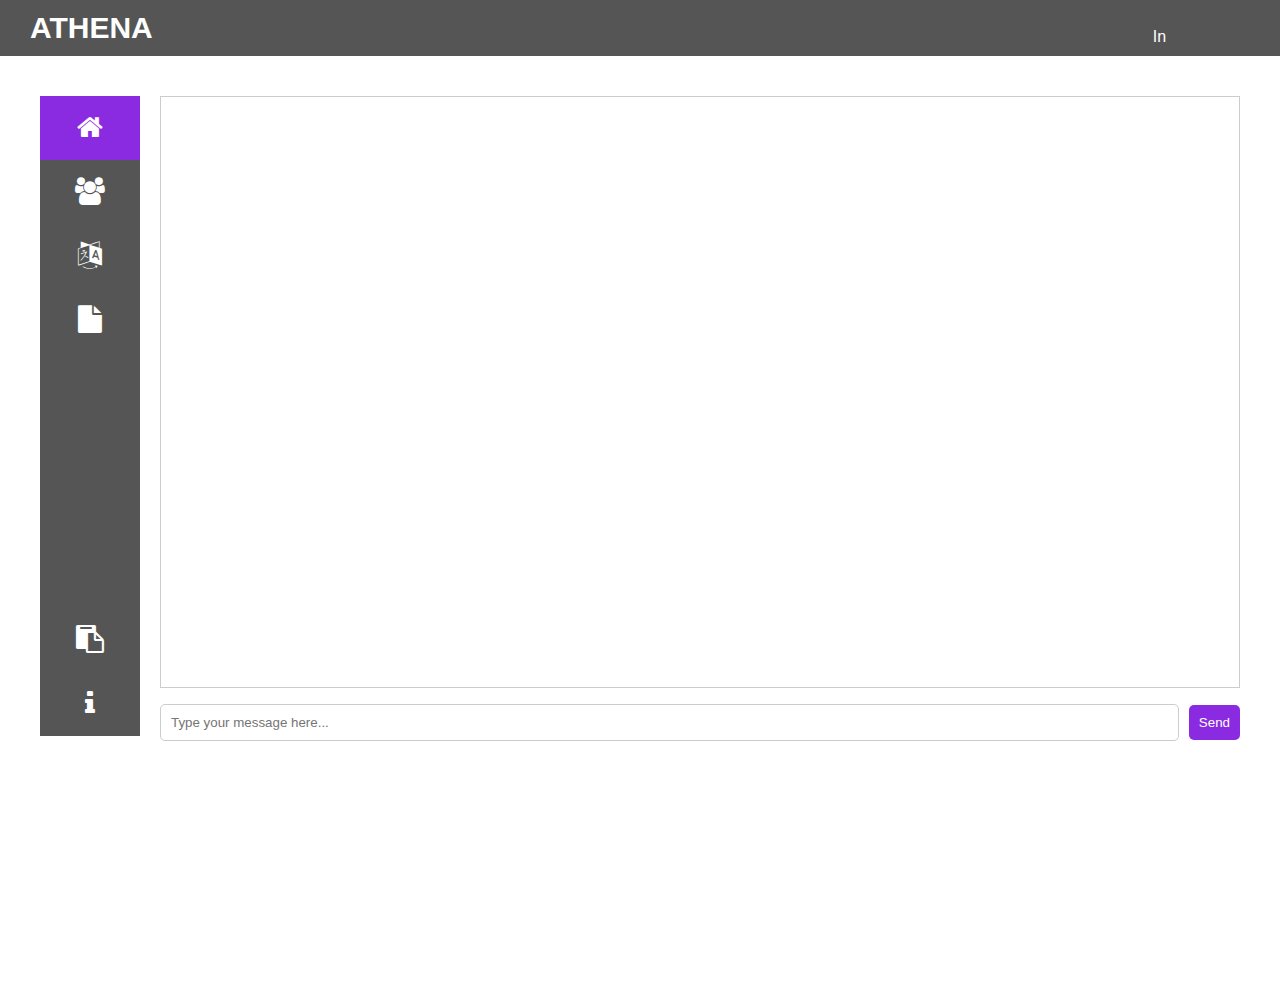
<file: index.html>
<!DOCTYPE html>
<html lang="en">
<head>
    <meta charset="UTF-8">
    <meta name="viewport" content="width=device-width, initial-scale=1.0">
    <title>Chatbot</title>
    <link rel="stylesheet" href="styles.css"> 
     
    <style>
        .header {
            display: flex;
            justify-content: left;
            align-items: center;
        }
        .user-mode {
            margin-right: 10px;
        }
        .language-mode {
            margin-right: 90px;
        }
        .title {
            font-size: 30px;
            font-weight: bold;
            margin-left: 10px;
        }
        .signin {
            margin-left: 1000px;
        }
        
    </style>
</head>
<body>
    <div class="header">
        <div class="title">ATHENA</div>
        <div class="signin"><a href="signin.html" id="signin">Sign In</a></div>
    </div>
    
    <div class="container">
        <div class="sidebar">
            <link rel="stylesheet" href="https://cdnjs.cloudflare.com/ajax/libs/font-awesome/4.7.0/css/font-awesome.min.css">

            <div class="icon-bar">
              <a class="active" href="#"><i class="fa fa-home"></i></a>
              <div id="language-icon">
              <a href="#"><i class="fa fa-users"></i></a>
              <div class="dropdown-content" id="language-dropdown">
                <a href="#">Single</a>
                <a href="#">Multi</a>
              </div></div>
              <div id="users-icon">
              <a href="#"><i class="fa fa-language"></i></a>
              <div class="dropdown-content" id="users-dropdown">
                <a href="#">Hindi</a>
                <a href="#">English</a>
              </div></div>
              <div id="file-icon">
              <a href="#"><i class="fa fa-file"></i></a>
              <div class="dropdown-content" id="file-dropdown">
                <a href="https://developer.mozilla.org/en-US/docs/Web/JavaScript">JavaScript</a>
                <a href="https://react.dev/reference/react">React</a>
                <a href="https://nodejs.org/docs/latest/api/">Node</a>
                <a href="https://docs.npmjs.com/">NPM</a>
                <a href="https://mongoosejs.com/docs/guide.html">Mongoose</a>
                <a href="https://expressjs.com/">Express</a>
                <a href="https://nextjs.org/docs">Next</a>
                <a href="https://axios-http.com/docs/intro">Axios</a>
                <a href="https://tailwindcss.com/docs">Tailwind CSS</a>
                <a href="https://vitejs.dev/guide/">Vite</a>
            </div>
              <a href="#"><i class="fa fa-doc"></i></a>
              <a href="#"><i class="fa fa-doc"></i></a>
              <a href="#"><i class="fa fa-doc"></i></a>
              <a href="#"><i class="fa fa-doc"></i></a>
              <a href="./notes.html"><i class="fa fa-clipboard"></i></a>
              <a href="./info.html"><i class="fa fa-info"></i></a>
              </div></div></div>
        
              <div class="content-container">
                <div class="right-container">
                    <div class="chatbot-container" id="chatbot-container">
                        <!-- Chatbot messages will be displayed here -->
                    </div>
                    <script>
                        // Make a GET request to the API endpoint
                        fetch('http://127.0.0.1:5000')
                            .then(response => {
                                // Check if the response is successful
                                if (!response.ok) {
                                    throw new Error('Network response was not ok');
                                }
                                // Parse the JSON response
                                return response.json();
                            })
                            .then(data => {
                                // Update the webpage content with the API response
                                document.getElementById('apiData').textContent = JSON.stringify(data);
                            })
                            .catch(error => {
                                // Handle any errors
                                console.error('There was a problem with the fetch operation:', error);
                            });
                    </script>
                    <div class="input-container">
                        <input type="text" id="user-input" placeholder="Type your message here...">
                        <button id="send-btn">Send</button>
                    </div>
                </div>
            </div>
        </div>
    </div>
    <!-- Your JavaScript code goes here -->
    <script src="js.js"></script> 
    <script src="http://translate.google.com/translate_a/element.js?cb=loadGoogleTranslate"></script>
    
</body>
</html>
</file>
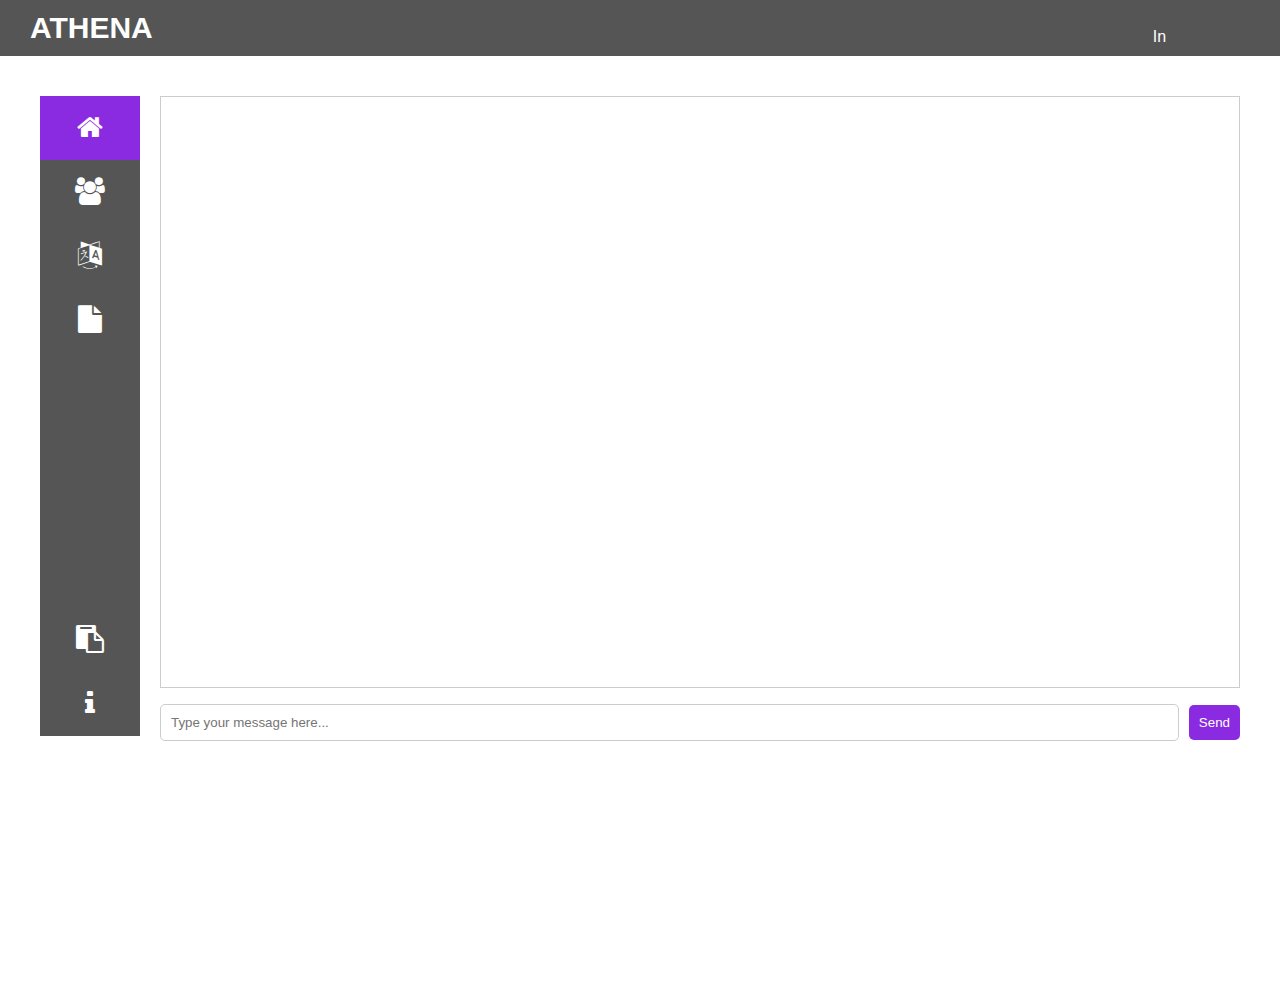
<file: Full Stack/index.html>
<!DOCTYPE html>
<html lang="en">
<head>
    <meta charset="UTF-8">
    <meta name="viewport" content="width=device-width, initial-scale=1.0">
    <title>Chatbot</title>
    <link rel="stylesheet" href="styles.css"> 
     
    <style>
        .header {
            display: flex;
            justify-content: left;
            align-items: center;
        }
        .user-mode {
            margin-right: 10px;
        }
        .language-mode {
            margin-right: 90px;
        }
        .title {
            font-size: 30px;
            font-weight: bold;
            margin-left: 10px;
        }
        .signin {
            margin-left: 1000px;
        }
        
    </style>
</head>
<body>
    <div class="header">
        <div class="title">ATHENA</div>
        <div class="signin"><a href="signin.html" id="signin"> Sign In</a></div>
    </div>
    
    <div class="container">
        <div class="sidebar">
            <link rel="stylesheet" href="https://cdnjs.cloudflare.com/ajax/libs/font-awesome/4.7.0/css/font-awesome.min.css">

            <div class="icon-bar">
              <a class="active" href="#"><i class="fa fa-home"></i></a>
              <div id="language-icon">
              <a href="#"><i class="fa fa-users"></i></a>
              <div class="dropdown-content" id="language-dropdown">
                <a href="#">Single</a>
                <a href="#">Multi</a>
              </div></div>
              <div id="users-icon">
              <a href="#"><i class="fa fa-language"></i></a>
              <div class="dropdown-content" id="users-dropdown">
                <a href="#">Hindi</a>
                <a href="#">English</a>
              </div></div>
              <div id="file-icon">
              <a href="#"><i class="fa fa-file"></i></a>
              <div class="dropdown-content" id="file-dropdown">
                <a href="https://developer.mozilla.org/en-US/docs/Web/JavaScript">JavaScript</a>
                <a href="https://react.dev/reference/react">React</a>
                <a href="https://nodejs.org/docs/latest/api/">Node</a>
                <a href="https://docs.npmjs.com/">NPM</a>
                <a href="https://mongoosejs.com/docs/guide.html">Mongoose</a>
                <a href="https://expressjs.com/">Express</a>
                <a href="https://nextjs.org/docs">Next</a>
                <a href="https://axios-http.com/docs/intro">Axios</a>
                <a href="https://tailwindcss.com/docs">Tailwind CSS</a>
                <a href="https://vitejs.dev/guide/">Vite</a>
            </div>
              <a href="#"><i class="fa fa-doc"></i></a>
              <a href="#"><i class="fa fa-doc"></i></a>
              <a href="#"><i class="fa fa-doc"></i></a>
              <a href="#"><i class="fa fa-doc"></i></a>
              <a href="./notes.html"><i class="fa fa-clipboard"></i></a>
              <a href="./info.html"><i class="fa fa-info"></i></a>
              </div></div></div>
        
              <div class="content-container">
                <div class="right-container">
                    <div class="chatbot-container" id="chatbot-container">
                        <!-- Chatbot messages will be displayed here -->
                    </div>
                    
                    <div class="input-container">
                        <input type="text" id="user-input" placeholder="Type your message here...">
                        <button id="send-btn">Send</button>
                    </div>

                    <script>
                        // Make a GET request to the API endpoint
                        fetch('http://127.0.0.1:8000')
                            .then(response => {
                                // Check if the response is successful
                                if (!response.ok) {
                                    throw new Error('Network response was not ok');
                                }
                                // Parse the JSON response
                                return response.json();
                            })
                            .then(data => {
                                // Update the webpage content with the API response
                                document.getElementById('apiData').textContent = JSON.stringify(data);
                            })
                            .catch(error => {
                                // Handle any errors
                                console.error('There was a problem with the fetch operation:', error);
                            });
                    </script>
                </div>
            </div>
        </div>
    </div>
    <!-- Your JavaScript code goes here -->
    <script src="js.js"></script> 
    <script src="http://translate.google.com/translate_a/element.js?cb=loadGoogleTranslate"></script>
    
</body>
</html>
</file>
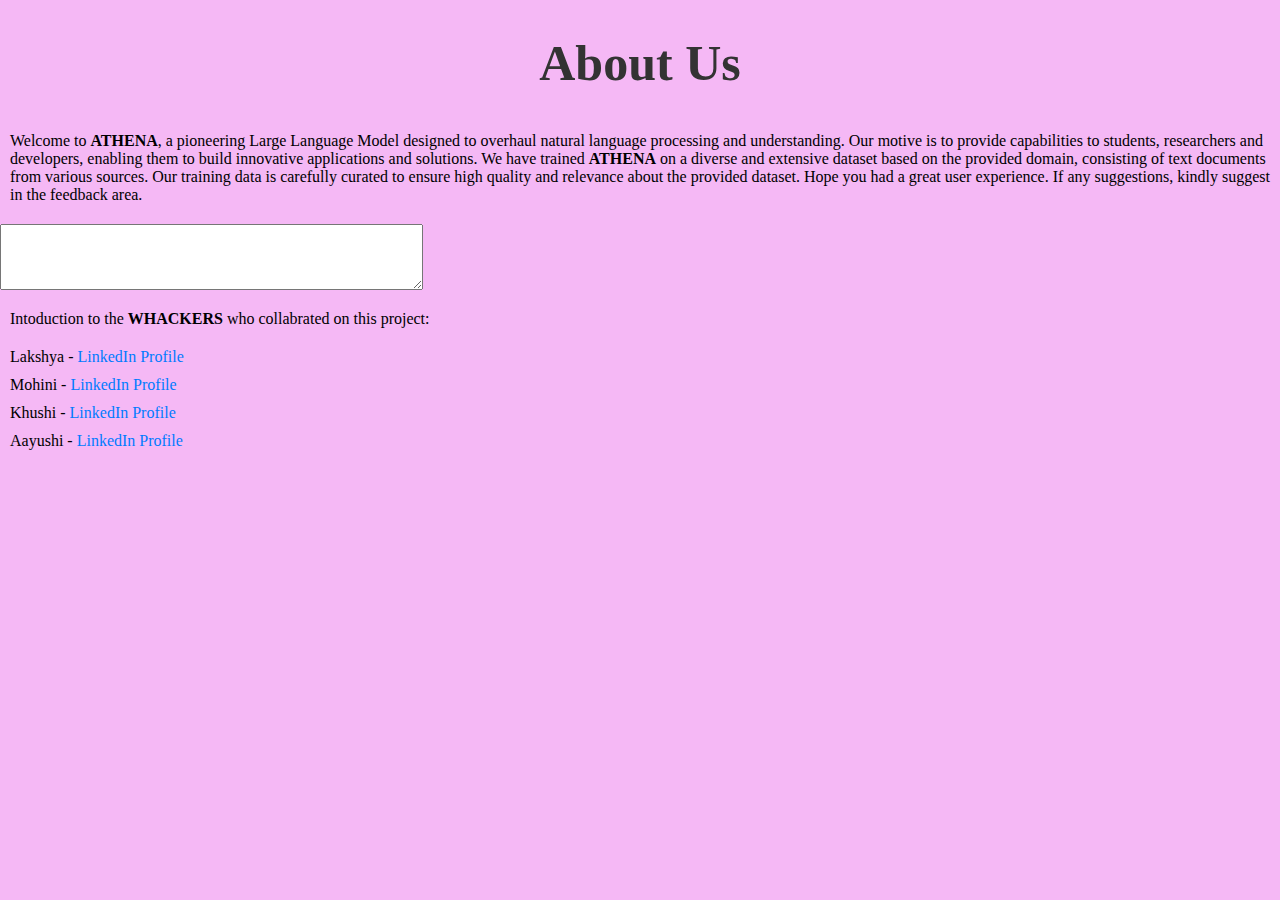
<file: info.html>
<!DOCTYPE html>
<html lang="en">
<head>
    <meta charset="UTF-8">
    <meta name="viewport" content="width=device-width, initial-scale=1.0">
    <title>About Us</title>
    <style>
        body {
    font-family: serif;
    margin: 0;
    padding: 0;
    background-color: #f5b8f5;
}

h1 {
    text-align: center;
    margin-bottom: 40px;
    color: #333;
    font-size: 50px;
}

p {
    text-align: start;
    margin-left: 10px;
    margin-bottom: 20px;
}

ul {
    list-style-type: none;
    padding: 0;
    margin: 10px ;
    width: 60%;
    text-align: start;
}

li {
    margin-bottom: 10px;
    text-align: start;
}

a {
    text-decoration: none;
    color: #007bff;
}

a:hover {
    text-decoration: underline;
}


    </style>
</head>
<body>
    <h1>About Us</h1>
    <p>Welcome to <B>ATHENA</B>, a pioneering Large Language Model designed to overhaul natural language processing and understanding. Our motive is to provide capabilities to students, researchers and developers, enabling them to build innovative applications and solutions.
        We have trained <B>ATHENA</B> on a diverse and extensive dataset based on the provided domain, consisting of text documents from various sources. Our training data is carefully curated to ensure high quality and relevance about the provided dataset. Hope you had a great user experience.
        If any suggestions, kindly suggest in the feedback area.</p>
        <textarea rows = "4" cols = "50"></textarea>
    <br>
    <p>Intoduction to the <b>WHACKERS</b> who collabrated on this project:</p>
    
    <ul>
        <li>Lakshya - <a href="https://www.linkedin.com/in/lakshya-mehta-9163a824b/">LinkedIn Profile</a></li>
        <li>Mohini - <a href="https://www.linkedin.com/in/mohini-vashisth-538a05259/">LinkedIn Profile</a></li>
        <li>Khushi - <a href="https://www.linkedin.com/in/khushi--bansal/">LinkedIn Profile</a></li>
        <li>Aayushi - <a href="https://www.linkedin.com/in/aayushi-gupta-3b987a268/">LinkedIn Profile</a></li>
    </ul>
</body>
</html>
</file>
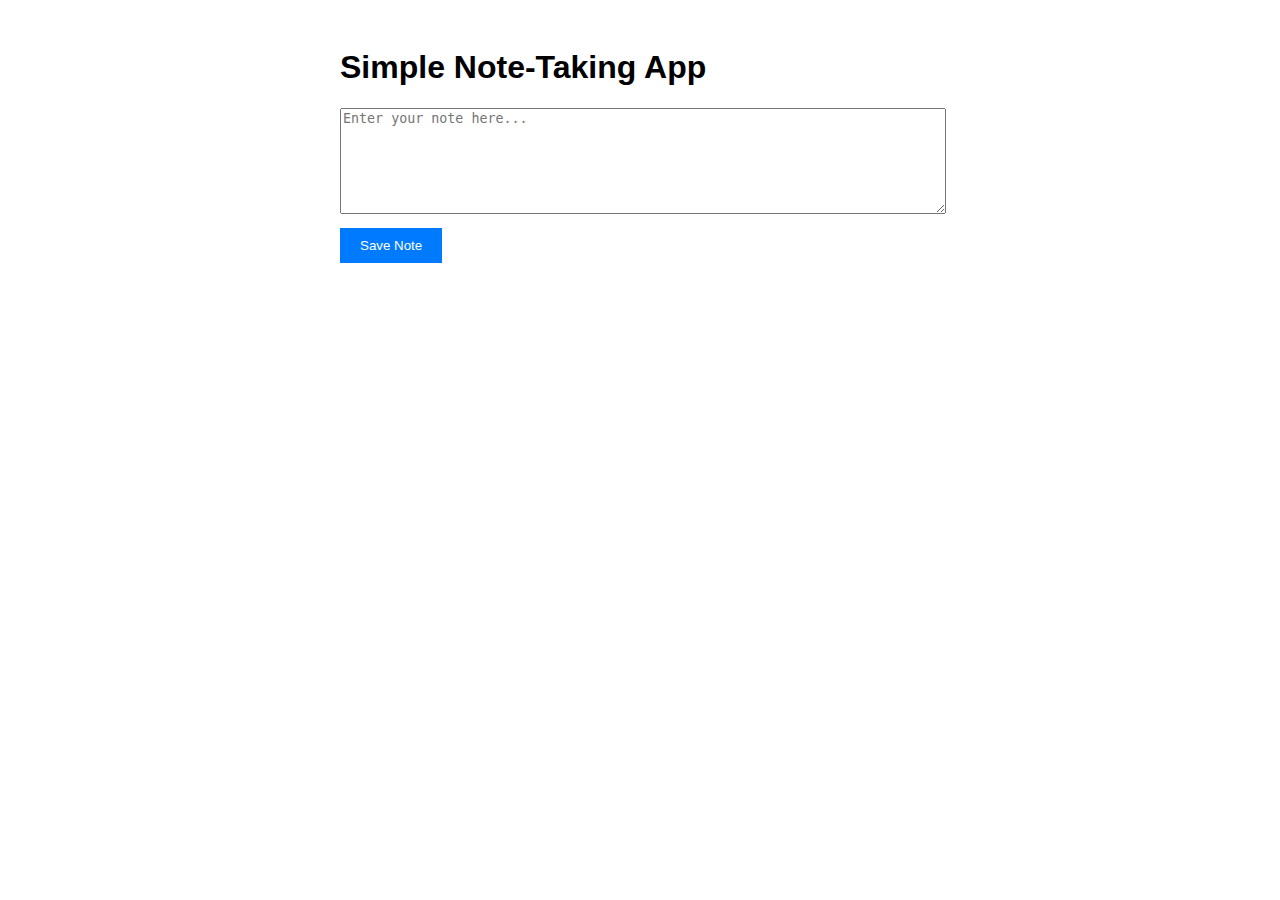
<file: notes.html>
<!DOCTYPE html>
<html lang="en">
<head>
    <meta charset="UTF-8">
    <meta name="viewport" content="width=device-width, initial-scale=1.0">
    <title>Simple Note-Taking App</title>
    <link rel="stylesheet" href="nstyles.css">
</head>
<body>
    <div class="container">
        <h1>Simple Note-Taking App</h1>
        <textarea id="noteInput" placeholder="Enter your note here..."></textarea>
        <button onclick="saveNote()">Save Note</button>
        <div id="notesContainer"></div>
    </div>
    <script src="script.js"></script>
</body>
</html>
</file>
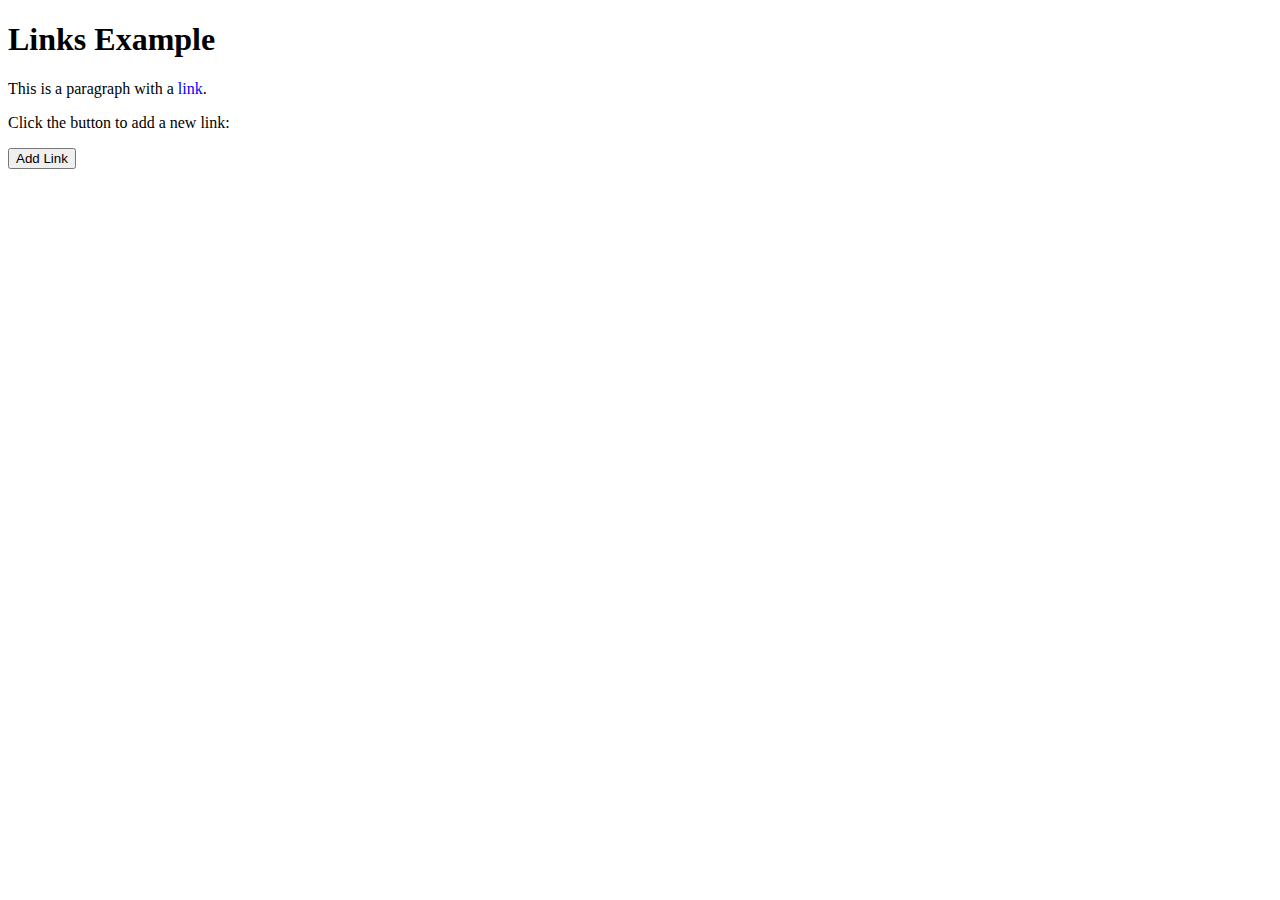
<file: test.html>
<!DOCTYPE html>
<html>
<head>
    <title>Link Example</title>
    <link rel="stylesheet" type="text/css" href="teststyles.css">
</head>
<body>
    <h1>Links Example</h1>
    <p>This is a paragraph with a <a href="https://v2.tailwindcss.com/docs">link</a>.</p>
    <p>Click the button to add a new link:</p>
    <button onclick="addLink()">Add Link</button>
    <div id="linkContainer"></div>
    <script src="script.js"></script>
</body>
</html>
</file>
<file: styles.css>
body {
    margin: 0;
    
    padding: 0;
    font-family: Arial, sans-serif;
}

.header {
    background-color: #555;
    padding: 10px 20px;
}

.header .user-mode {
    display: inline-block;
    margin-right: 20px;
}

.header {
    display: flex;
    justify-content: space-between;
    align-items: center;
    background-color: #555;
    padding: 10px 20px;
}

.title {
    text-align: center;
    justify-content: center;
    color: #fff;
    font-weight: bold;
}

.signin a {
    text-align: right;
    color: white;
    text-decoration: none;
    margin-left: 14in;
}



.container {
    display: flex;
    height: 750px;
    padding: 20px;
}

.content {
    display: flex;
    flex: 1;
}

.left-container {
    display: none;;
}

.right-container {
    flex: 3;
    padding-left: 20px;
    height: 750px;
}

.chatbot-container {
    border: 1px solid #ccc;
    height: 550px; /* You can adjust the height as needed */
    overflow-y: auto;
    padding: 20px;
    position: relative;
}

.input-container {
    margin-top: 0px;
    display: flex;
    align-items: center;
    height: 8%;
}

.input-container input[type="text"] {
    flex: 1;
    padding: 10px;
    border: 1px solid #ccc;
    border-radius: 5px;
}

.input-container button {
    padding: 10px;
    background-color: blueviolet;
    color: #fff;
    border: none;
    border-radius: 5px;
    cursor: pointer;
    margin-left: 10px;
}

.icon-bar {
    width: 90px; /* Set a specific width */
    background-color: #555; /* Dark-grey background */
  }
  
  .icon-bar a {
    display: block; /* Make the links appear below each other instead of side-by-side */
    text-align: center; /* Center-align text */
    padding: 16px; /* Add some padding */
    transition: all 0.3s ease; /* Add transition for hover effects */
    color: white; /* White text color */
    font-size: 27.8px; /* Increased font-size */
  }
  
  .icon-bar a:hover {
    background-color: black; /* Add a hover color */
  }

  .active {
    background-color: blueviolet; /* Add an active/current color */
  }

  .container {
    display: flex;
    height: 100vh;
}

.sidebar {
    width: 100px;
    padding: 20px;
    box-sizing: border-box;
}

.container {
    display: flex;
    height: 100vh;
}

.sidebar {
    width: 100px;
    padding: 20px;
    box-sizing: border-box;
}

.content-container {
    display: flex;
    flex: 1;
    padding: 20px;
    box-sizing: border-box;
    height: 100%; /* Make the content container take full height */
}

.left-container {
    height: 90%; /* Adjust the height as needed */
    width: 30%;
    margin-right: 20px;
    margin-left: 20px;
}

.right-container {
    width: 70%;
    height: 100%; /* Make the right container take full height */
}

/* Rest of the CSS code remains the same */

.header {
    display: flex;
    justify-content: start;
    align-items: center;
}
.user-mode {
    margin-right: 10px;
}
.language-mode {
    margin-right: 950px;
}

.icon-bar {
    width: 100px;
    background-color: #555;
    position: relative;
}

.icon-bar a {
    display: block;
    text-align: center;
    padding: 16px;
    transition: all 0.3s ease;
    color: white;
    font-size: 27.8px;
    position: relative;
}

.icon-bar .dropdown-content {
    display: none;
    position: absolute;
    background-color: #555;
    min-width: 160px;
    z-index: 1;
    left: 100%;
    top: 0;
}

.icon-bar .dropdown-content a {
    display: block;
    padding: 12px 16px;
    color: white;
    text-decoration: none;
    transition: all 0.3s ease;
}

.icon-bar .dropdown-content a:hover {
    background-color: black;
    display: block;
}

.freeze-dropdown {
    pointer-events: auto;
}
</file>
<file: Full Stack/styles.css>
body {
    margin: 0;
    
    padding: 0;
    font-family: Arial, sans-serif;
}

.header {
    background-color: #555;
    padding: 10px 20px;
}

.header .user-mode {
    display: inline-block;
    margin-right: 20px;
}

.header {
    display: flex;
    justify-content: space-between;
    align-items: center;
    background-color: #555;
    padding: 10px 20px;
}

.title {
    text-align: center;
    justify-content: center;
    color: #fff;
    font-weight: bold;
}

.signin a {
    text-align: right;
    color: white;
    text-decoration: none;
    margin-left: 11in;
}



.container {
    display: flex;
    height: 750px;
    padding: 20px;
}

.content {
    display: flex;
    flex: 1;
}

.left-container {
    display: none;;
}

.right-container {
    flex: 3;
    padding-left: 20px;
    height: 750px;
}

.chatbot-container {
    border: 1px solid #ccc;
    height: 550px; /* You can adjust the height as needed */
    overflow-y: auto;
    padding: 20px;
    position: relative;
}

.input-container {
    margin-top: 0px;
    display: flex;
    align-items: center;
    height: 8%;
}

.input-container input[type="text"] {
    flex: 1;
    padding: 10px;
    border: 1px solid #ccc;
    border-radius: 5px;
}

.input-container button {
    padding: 10px;
    background-color: blueviolet;
    color: #fff;
    border: none;
    border-radius: 5px;
    cursor: pointer;
    margin-left: 10px;
}

.icon-bar {
    width: 90px; /* Set a specific width */
    background-color: #555; /* Dark-grey background */
  }
  
  .icon-bar a {
    display: block; /* Make the links appear below each other instead of side-by-side */
    text-align: center; /* Center-align text */
    padding: 16px; /* Add some padding */
    transition: all 0.3s ease; /* Add transition for hover effects */
    color: white; /* White text color */
    font-size: 27.8px; /* Increased font-size */
  }
  
  .icon-bar a:hover {
    background-color: black; /* Add a hover color */
  }

  .active {
    background-color: blueviolet; /* Add an active/current color */
  }

  .container {
    display: flex;
    height: 100vh;
}

.sidebar {
    width: 100px;
    padding: 20px;
    box-sizing: border-box;
}

.container {
    display: flex;
    height: 100vh;
}

.sidebar {
    width: 100px;
    padding: 20px;
    box-sizing: border-box;
}

.content-container {
    display: flex;
    flex: 1;
    padding: 20px;
    box-sizing: border-box;
    height: 100%; /* Make the content container take full height */
}

.left-container {
    height: 90%; /* Adjust the height as needed */
    width: 30%;
    margin-right: 20px;
    margin-left: 20px;
}

.right-container {
    width: 70%;
    height: 100%; /* Make the right container take full height */
}

/* Rest of the CSS code remains the same */

.header {
    display: flex;
    justify-content: start;
    align-items: center;
}
.user-mode {
    margin-right: 10px;
}
.language-mode {
    margin-right: 950px;
}

.icon-bar {
    width: 100px;
    background-color: #555;
    position: relative;
}

.icon-bar a {
    display: block;
    text-align: center;
    padding: 16px;
    transition: all 0.3s ease;
    color: white;
    font-size: 27.8px;
    position: relative;
}

.icon-bar .dropdown-content {
    display: none;
    position: absolute;
    background-color: #555;
    min-width: 160px;
    z-index: 1;
    left: 100%;
    top: 0;
}

.icon-bar .dropdown-content a {
    display: block;
    padding: 12px 16px;
    color: white;
    text-decoration: none;
    transition: all 0.3s ease;
}

.icon-bar .dropdown-content a:hover {
    background-color: black;
    display: block;
}

.freeze-dropdown {
    pointer-events: auto;
}
</file>
<file: nstyles.css>
body {
    font-family: Arial, sans-serif;
}

.container {
    max-width: 600px;
    margin: 0 auto;
    padding: 20px;
}

textarea {
    width: 100%;
    height: 100px;
    margin-bottom: 10px;
}

button {
    padding: 10px 20px;
    background-color: #007bff;
    color: #fff;
    border: none;
    cursor: pointer;
}

button:hover {
    background-color: #0056b3;
}

.note {
    margin-bottom: 10px;
    padding: 10px;
    border: 1px solid #ccc;
    background-color: #f9f9f9;
}
</file>
<file: teststyles.css>
a {
    color: blue;
    text-decoration: none;
}

a:hover {
    text-decoration: underline;
}
</file>
